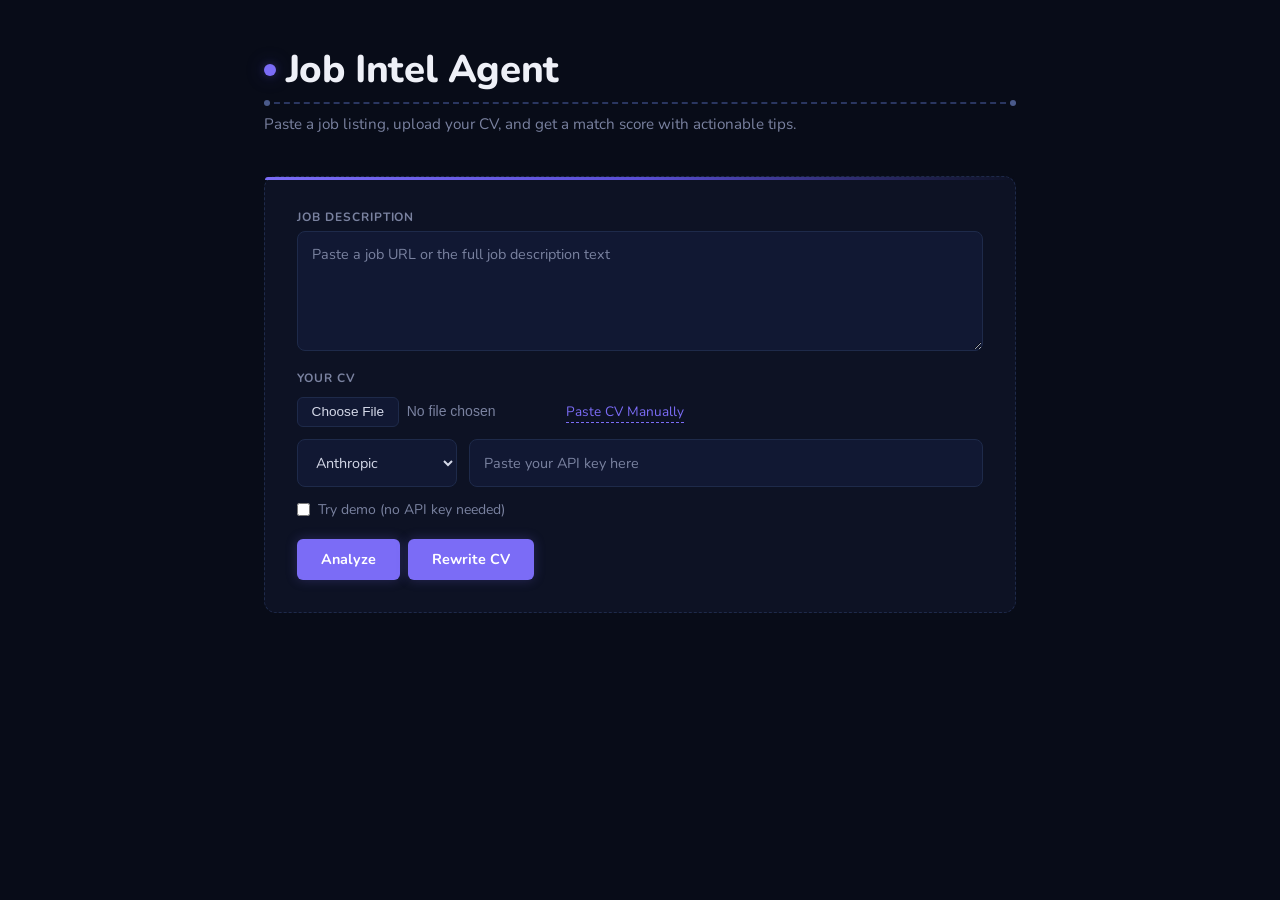
<file: static/index.html>
<!DOCTYPE html>
<html lang="en">
<head>
    <meta charset="UTF-8">
    <meta name="viewport" content="width=device-width, initial-scale=1.0">
    <link rel="icon" href="favicon.svg" type="image/svg+xml">
    <link rel="preconnect" href="https://fonts.googleapis.com">
    <link rel="preconnect" href="https://fonts.gstatic.com" crossorigin>
    <link href="https://fonts.googleapis.com/css2?family=Nunito:wght@400;600;700;800&display=swap" rel="stylesheet">
    <title>Job Intel Agent</title>
    <link rel="stylesheet" href="style.css">
</head>
<body>
    <div class="header">
        <h1><span class="node"></span>Job Intel Agent</h1>
        <div class="trace-line"></div>
        <p class="subtitle">Paste a job listing, upload your CV, and get a match score with actionable tips.</p>
    </div>
    <form id="form">
        <div class="field-label">Job Description</div>
        <textarea id="input" placeholder="Paste a job URL or the full job description text"></textarea>
        <div class="field-label">Your CV</div>
        <input type="file" id="cv-file" accept=".txt">
        <span class="cv-toggle" id="cv-toggle">Paste CV Manually</span>
        <div id="cv-paste" style="display:none">
            <textarea id="cv" placeholder="Paste your CV text here"></textarea>
        </div>
        <div class="row">
            <select id="provider">
                <option value="anthropic">Anthropic</option>
                <option value="openai">OpenAI</option>
            </select>
            <input type="password" id="apikey" placeholder="Paste your API key here">
        </div>
        <label>
            <input type="checkbox" id="demo">
            Try demo (no API key needed)
        </label>
        <div class="btn-row">
            <button type="submit" id="btn">Analyze</button>
            <button type="button" id="rewrite-btn">Rewrite CV</button>
        </div>
    </form>
    <div id="error" class="error"></div>
    <div id="results">
        <div class="score">Match: <span id="score-val"></span>%</div>
        <div class="section">
            <h2>Gaps</h2>
            <ul id="gaps"></ul>
        </div>
        <div class="section">
            <h2>Talking Points</h2>
            <ul id="points"></ul>
        </div>
        <div class="section">
            <h2>Pitch</h2>
            <p class="pitch" id="pitch"></p>
        </div>
    </div>
    <div id="rewrite-results">
        <div class="section">
            <h2>Tips to Improve Your CV</h2>
            <div id="tips"></div>
        </div>
        <div class="section">
            <h2>Rewritten CV</h2>
            <div class="rewritten-cv" id="rewritten-cv"></div>
            <button type="button" class="copy-btn" id="copy-btn">Copy to clipboard</button>
        </div>
    </div>
    <script src="app.js"></script>
</body>
</html>
</file>
<file: static/style.css>
:root {
    --bg-deep: #080c18;
    --bg-card: #0d1224;
    --bg-input: #111833;
    --border: #1e2a4a;
    --trace: #2a3660;
    --trace-dot: #4a5a8a;
    --accent: #7b6cf6;
    --accent-glow: rgba(123, 108, 246, 0.25);
    --accent-dim: #5a4ed4;
    --text: #d4d8e8;
    --text-muted: #7a82a0;
    --text-bright: #eef0f7;
    --node: #7b6cf6;
    --error-bg: #2a1018;
    --error-text: #f87171;
}

* { box-sizing: border-box; margin: 0; padding: 0; }

body {
    font-family: 'Nunito', sans-serif;
    max-width: 800px;
    margin: 0 auto;
    padding: 3rem 1.5rem;
    color: var(--text);
    background: var(--bg-deep);
    min-height: 100dvh;
    position: relative;
}

body::before {
    content: "";
    position: fixed;
    inset: 0;
    background: radial-gradient(circle at 1px 1px, var(--trace-dot) 0.5px, transparent 0.5px);
    background-size: 28px 28px;
    opacity: 0.18;
    pointer-events: none;
    z-index: 0;
}

body > * { position: relative; z-index: 1; }

.header { margin-bottom: 2.5rem; }

h1 {
    font-family: 'Nunito', sans-serif;
    font-size: 2.4rem;
    font-weight: 800;
    margin-bottom: 0.6rem;
    color: var(--text-bright);
    letter-spacing: -0.01em;
    line-height: 1.15;
    display: flex;
    align-items: center;
    gap: 0.6rem;
}

.node {
    display: inline-block;
    width: 12px;
    height: 12px;
    background: var(--node);
    border-radius: 50%;
    box-shadow: 0 0 8px var(--accent-glow), 0 0 20px var(--accent-glow);
    flex-shrink: 0;
}

.trace-line {
    width: 100%;
    height: 0;
    border-top: 2px dashed var(--trace);
    margin: 0.6rem 0;
    position: relative;
}

.trace-line::before,
.trace-line::after {
    content: "";
    position: absolute;
    top: -4px;
    width: 6px;
    height: 6px;
    background: var(--trace-dot);
    border-radius: 50%;
}
.trace-line::before { left: 0; }
.trace-line::after { right: 0; }

.subtitle {
    font-size: 0.95rem;
    color: var(--text-muted);
    line-height: 1.5;
}

form {
    background: var(--bg-card);
    border: 1px dashed var(--border);
    border-radius: 12px;
    padding: 2rem;
    position: relative;
}

form::before {
    content: "";
    position: absolute;
    top: 0;
    left: 0;
    right: 0;
    height: 3px;
    background: linear-gradient(90deg, var(--accent), var(--accent-dim), transparent);
    border-radius: 12px 12px 0 0;
}

textarea, input[type="password"], select {
    width: 100%;
    padding: 0.75rem 0.85rem;
    border: 1px solid var(--border);
    border-radius: 8px;
    font-size: 0.9rem;
    background: var(--bg-input);
    color: var(--text);
    font-family: 'Nunito', sans-serif;
    transition: border-color 0.2s, box-shadow 0.2s;
}

textarea::placeholder, input[type="password"]::placeholder {
    color: var(--text-muted);
}

textarea:focus, input[type="password"]:focus, select:focus {
    outline: none;
    border-color: var(--accent);
    box-shadow: 0 0 0 3px var(--accent-glow);
}

textarea { height: 120px; resize: vertical; }

select option { background: var(--bg-card); color: var(--text); }

.row { display: flex; gap: 0.75rem; margin-top: 0.75rem; }
.row select { width: 160px; flex-shrink: 0; }
.row input[type="password"] { flex: 1; }

label {
    display: flex;
    align-items: center;
    gap: 0.5rem;
    margin: 0.85rem 0;
    font-size: 0.875rem;
    cursor: pointer;
    color: var(--text-muted);
}

label input[type="checkbox"] { accent-color: var(--accent); }

button {
    background: var(--accent);
    color: #ffffff;
    border: none;
    padding: 0.65rem 1.5rem;
    border-radius: 6px;
    font-size: 0.9rem;
    cursor: pointer;
    font-weight: 700;
    font-family: 'Nunito', sans-serif;
    transition: background 0.2s, transform 0.15s, box-shadow 0.2s;
    box-shadow: 0 0 12px var(--accent-glow);
}

button:hover {
    background: var(--accent-dim);
    box-shadow: 0 0 20px var(--accent-glow);
}

button:active { transform: scale(0.97); }

button:disabled {
    background: var(--border);
    color: var(--text-muted);
    cursor: not-allowed;
    transform: none;
    box-shadow: none;
}

.field-label {
    font-size: 0.75rem;
    font-weight: 700;
    text-transform: uppercase;
    letter-spacing: 0.08em;
    margin-top: 0.85rem;
    margin-bottom: 0.35rem;
    color: var(--text-muted);
}

.field-label:first-child { margin-top: 0; }

.btn-row { display: flex; gap: 0.5rem; margin-top: 1.25rem; }

.error {
    color: var(--error-text);
    background: var(--error-bg);
    margin-top: 1rem;
    font-size: 0.875rem;
    padding: 0.6rem 0.85rem;
    border-radius: 8px;
    border: 1px solid #4a1525;
    display: none;
}

.error:not(:empty) { display: block; }

#results, #rewrite-results {
    margin-top: 2.5rem;
    display: none;
    background: var(--bg-card);
    border: 1px dashed var(--border);
    border-radius: 12px;
    padding: 2rem;
    position: relative;
}

#results::before, #rewrite-results::before {
    content: "";
    position: absolute;
    top: 0;
    left: 0;
    right: 0;
    height: 3px;
    background: linear-gradient(90deg, var(--accent), var(--accent-dim), transparent);
    border-radius: 12px 12px 0 0;
}

.score {
    font-family: 'Nunito', sans-serif;
    font-size: 2.25rem;
    font-weight: 800;
    margin-bottom: 1.25rem;
    color: var(--accent);
    border-bottom: 2px dashed var(--trace);
    padding-bottom: 1rem;
    font-variant-numeric: tabular-nums;
    position: relative;
}

.score::after {
    content: "";
    position: absolute;
    bottom: -5px;
    right: 0;
    width: 8px;
    height: 8px;
    background: var(--node);
    border-radius: 50%;
    box-shadow: 0 0 6px var(--accent-glow);
}

.section { margin-bottom: 1.25rem; }

.section h2 {
    font-size: 0.75rem;
    font-weight: 700;
    text-transform: uppercase;
    letter-spacing: 0.08em;
    margin-bottom: 0.6rem;
    color: var(--text-muted);
    padding-bottom: 0.4rem;
    padding-left: 1rem;
    border-bottom: 1px dashed var(--trace);
    position: relative;
}

.section h2::before {
    content: "";
    position: absolute;
    left: 0;
    top: 0.15em;
    width: 6px;
    height: 6px;
    background: var(--node);
    border-radius: 50%;
    box-shadow: 0 0 4px var(--accent-glow);
}

.section ul { padding-left: 1.25rem; }

.section li {
    margin-bottom: 0.35rem;
    font-size: 0.9rem;
    line-height: 1.6;
    color: var(--text);
}

.section li::marker { color: var(--accent); }

.pitch {
    background: var(--bg-input);
    border-left: 3px solid var(--accent);
    padding: 1rem;
    border-radius: 0 8px 8px 0;
    font-size: 0.9rem;
    line-height: 1.65;
    color: var(--text);
}

.tip {
    background: var(--bg-input);
    border-left: 3px solid var(--accent);
    padding: 0.75rem 1rem;
    margin-bottom: 0.6rem;
    border-radius: 0 8px 8px 0;
    font-size: 0.9rem;
    color: var(--text);
}

.tip strong {
    display: block;
    font-size: 0.85rem;
    color: var(--accent);
    margin-bottom: 0.15rem;
}

.tip em { color: var(--text-muted); font-style: normal; }

.rewritten-cv {
    background: var(--bg-input);
    border: 1px dashed var(--border);
    padding: 1rem;
    border-radius: 8px;
    font-size: 0.9rem;
    line-height: 1.65;
    white-space: pre-wrap;
    font-family: 'Nunito', sans-serif;
    color: var(--text);
}

.copy-btn {
    background: transparent;
    border: 1px dashed var(--border);
    color: var(--text-muted);
    font-size: 0.8rem;
    padding: 0.4rem 0.85rem;
    margin-top: 0.6rem;
    box-shadow: none;
}

.copy-btn:hover {
    border-color: var(--accent);
    color: var(--accent);
    background: transparent;
    box-shadow: none;
}

.cv-toggle {
    display: inline-block;
    font-size: 0.85rem;
    color: var(--accent);
    cursor: pointer;
    margin-top: 0.5rem;
    text-decoration: none;
    border-bottom: 1px dashed var(--accent);
    padding-bottom: 1px;
    transition: opacity 0.2s;
}

.cv-toggle:hover { opacity: 0.7; }

input[type="file"] {
    font-size: 0.875rem;
    margin-top: 0.3rem;
    color: var(--text-muted);
}

input[type="file"]::file-selector-button {
    background: var(--bg-input);
    border: 1px solid var(--border);
    color: var(--text);
    padding: 0.4rem 0.85rem;
    border-radius: 6px;
    cursor: pointer;
    font-size: 0.85rem;
    margin-right: 0.5rem;
    transition: border-color 0.2s;
}

input[type="file"]::file-selector-button:hover {
    border-color: var(--accent);
}

#cv-paste { margin-top: 0.4rem; }

@keyframes fadeIn {
    from { opacity: 0; transform: translateY(12px); }
    to { opacity: 1; transform: translateY(0); }
}

@keyframes staggerIn {
    from { opacity: 0; transform: translateY(8px); }
    to { opacity: 1; transform: translateY(0); }
}

@keyframes pulse {
    0%, 100% { opacity: 0.3; }
    50% { opacity: 0.6; }
}

.fade-in {
    animation: fadeIn 0.5s cubic-bezier(0.16, 1, 0.3, 1) forwards;
}

.stagger-in {
    opacity: 0;
    animation: staggerIn 0.4s cubic-bezier(0.16, 1, 0.3, 1) forwards;
    animation-delay: calc(var(--i, 0) * 80ms);
}

.skeleton {
    background: var(--border);
    border-radius: 6px;
    animation: pulse 1.5s ease-in-out infinite;
}

.skeleton-line {
    height: 14px;
    margin-bottom: 10px;
    border-radius: 4px;
}

.skeleton-line.w-full { width: 100%; }
.skeleton-line.w-75 { width: 75%; }
.skeleton-line.w-50 { width: 50%; }
.skeleton-line.w-60 { width: 60%; }

.skeleton-title {
    height: 36px;
    width: 200px;
    margin-bottom: 20px;
}
</file>
